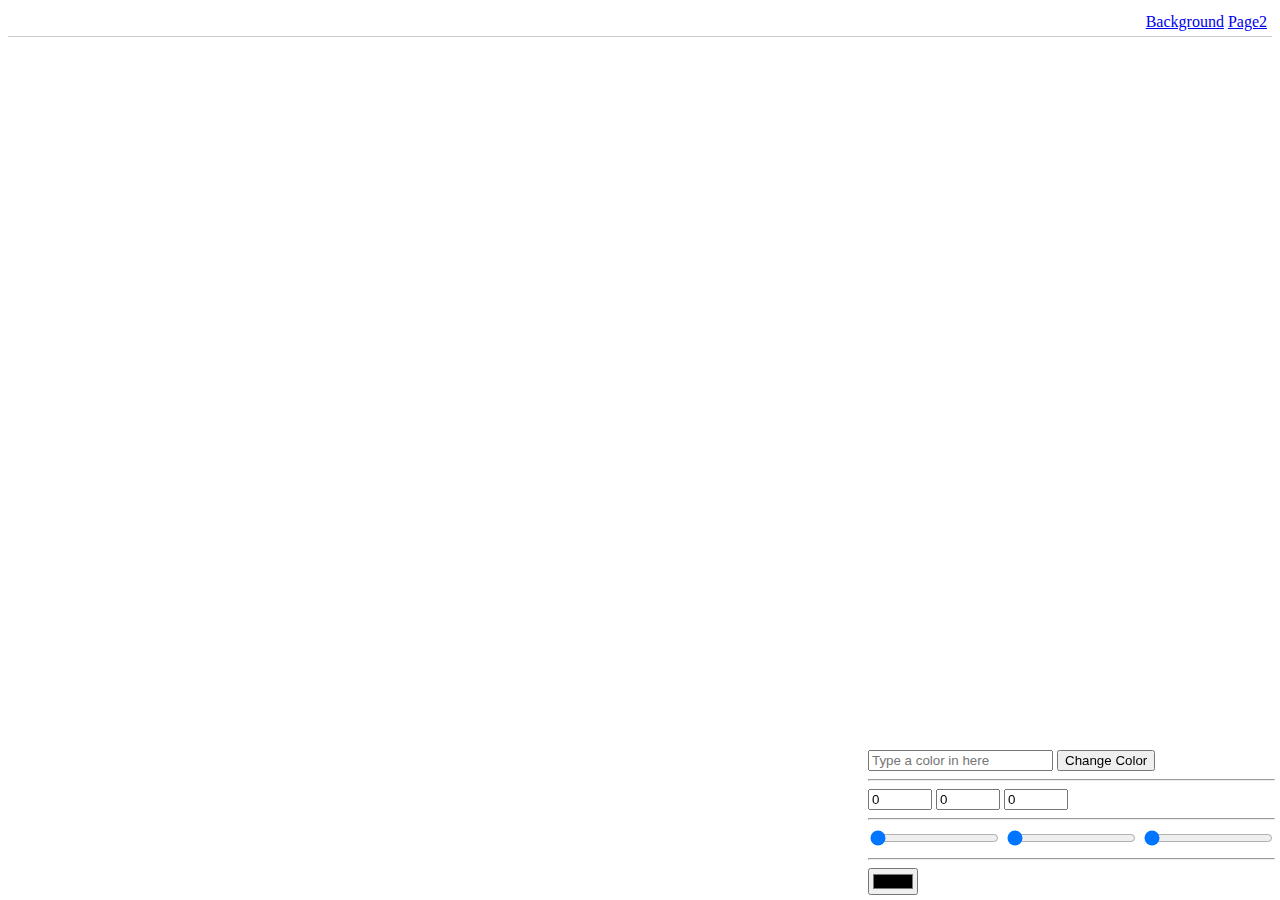
<file: index.html>
<!DOCTYPE html>
<html>
    <head>
        <title>Tutorial 3</title>
        <link href="index.css" rel="stylesheet" type="text/css" />       
    </head>
    
    <body>
        <div id="menu">
            <a href="index.html">Background</a>
            <a href="page2.html">Page2</a>
        </div>
        <div id="controls">           
            <input type="text" id="bgText" placeholder="Type a color in here">
            <button id="change">Change Color</button>
            <hr />
            <input type ="number" min="0" max="255" value ="0" id="red">
            <input type ="number" min="0" max="255" value ="0" id="blue">
            <input type ="number" min="0" max="255" value ="0" id="green">
            <hr />
            <input type ="range" min="0" max="255" value ="0" id="rred">
            <input type ="range" min="0" max="255" value ="0" id="rblue">
            <input type ="range" min="0" max="255" value ="0" id="rgreen">
            <hr />
            <input type ="color" id ="colorinp" />
        </div>
        <div id="display"></div>
        <script src="index.js"></script>
    </body>



</html>
</file>
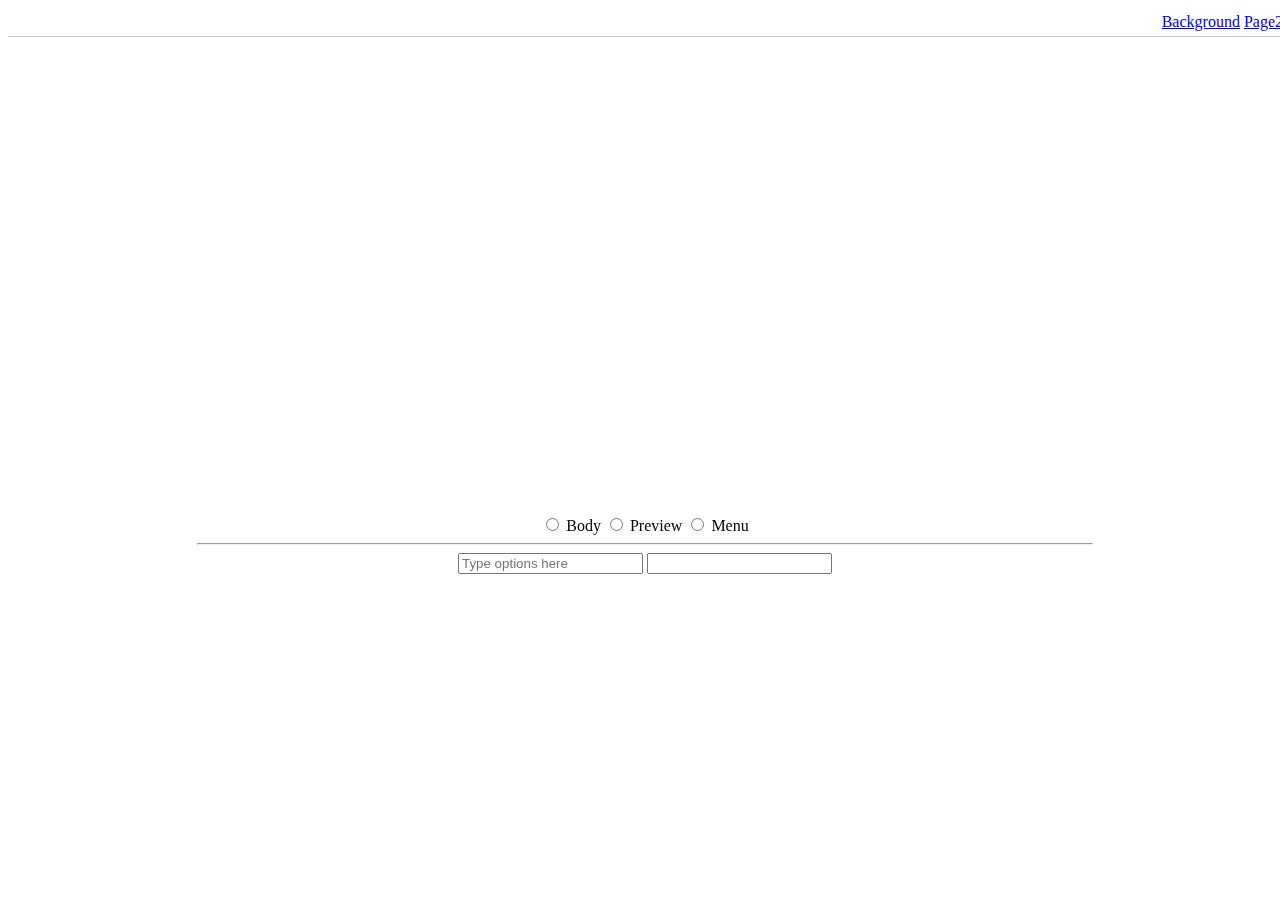
<file: page2.html>
<!DOCTYPE html>
<html>
    <head>
        <title>Tutorial 4</title>
        <link href="page2.css" rel="stylesheet" type="text/css" />       
    </head>
    
    <body>
        <div id="menu">
            <a href="index.html">Background</a>
            <a href="page2.html">Page2</a>
        </div>
        <div id="display">
            <div id ="preview"></div>
            <div id ="controls">
                <input type="radio" name="cont" id="choice1">
                <label for="choice1">Body</label>
                
                <input type="radio" name="cont" id="choice2">
                <label for="choice2">Preview</label>
                
                <input type="radio" name="cont" id="choice3">
                <label for="choice3">Menu</label>
                <hr />
                <input type="text" id="bgtext" placeholder="Type options here" />
                <input type="number" id="picChooser">
            </div>
        </div>
        <script src="page2.js"></script>
    </body>



</html>
</file>
<file: index.css>
#menu{
    border-bottom: 1px solid #CCC;
    padding: 5px;
    text-align: right;
}
#controls{
    position: fixed;
    bottom: 0px;
    right: 0px;
    padding: 5px;
}
#display{
    width: 70vw;
    height: 50vh;
    position: fixed;
    left: 0px;
    right: 0px;
    top: 0px;
    bottom: 0px;
    margin: auto;
}
</file>
<file: page2.css>
#menu{
    border-bottom: 1px solid #CCC;
    padding: 5px;
    text-align: right;
    background-size: cover;
    background-position: center;
    background-repeat: no-repeat;
}
#display{
    width: 70vw;
    height: 300px;
    position: fixed;
    left: 0px;
    right: 0px;
    top: 0px;
    bottom: 0px;
    margin: auto;
}
#preview{
    width: 100%;
    height: 70%; 
    background-size: cover;
    background-position: center;
    background-repeat: no-repeat;
}
#controls{
    width: 100%;
    height: 30px;
    padding: 5px;
    text-align: center;   
}
body{
    background-size: cover;
    background-position: center;
    background-repeat: no-repeat;
    width: 100vw;
    height: 100vh;
}
</file>
